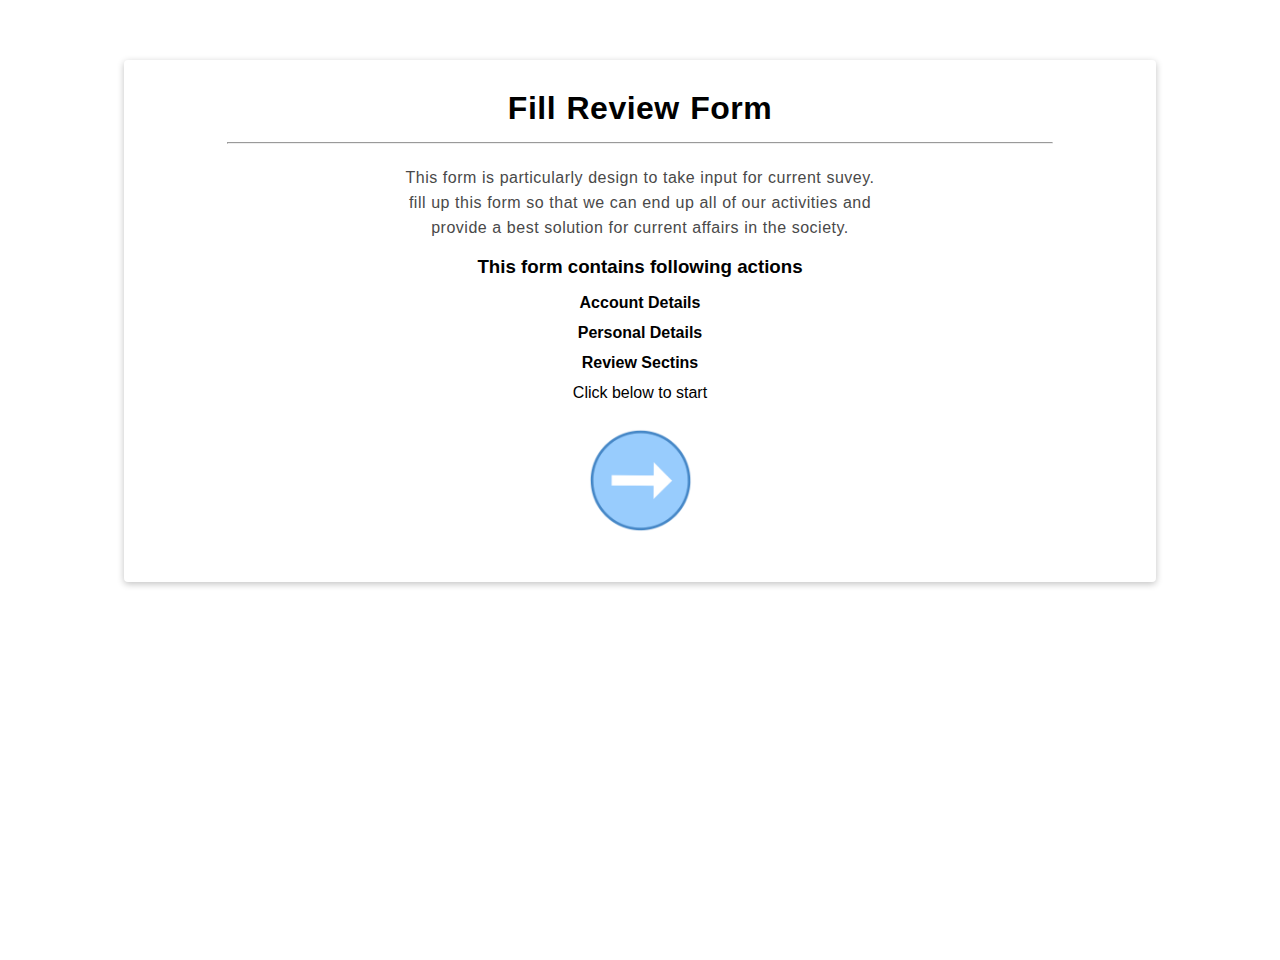
<file: index.html>
<!DOCTYPE html>
<html lang="en">
  <head>
    <meta charset="UTF-8" />
    <meta http-equiv="X-UA-Compatible" content="IE=edge" />
    <meta name="viewport" content="width=device-width, initial-scale=1.0" />
    <title>Form Assignment</title>
    <link rel="stylesheet" href="style.css" />
  </head>
  <body>
    <div class="container">
      <div class="first">
        <h1 class="fillform">Fill Review Form</h1>
        <hr />

        <p class="paragraph">
          This form is particularly design to take input for current suvey.
          <br />
          fill up this form so that we can end up all of our activities and
          <br />
          provide a best solution for current affairs in the society.
        </p>

        <h3>This form contains following actions</h3>
        <p><b>Account Details</b></p>
        <p><b>Personal Details</b></p>
        <p><b>Review Sectins</b></p>
        <p>Click below to start</p>
        <a class="golbtn" href="step1.html"
          ><img src="index.png" width="105px" alt=""
        /></a>
      </div>
    </div>
  </body>
</html>
</file>
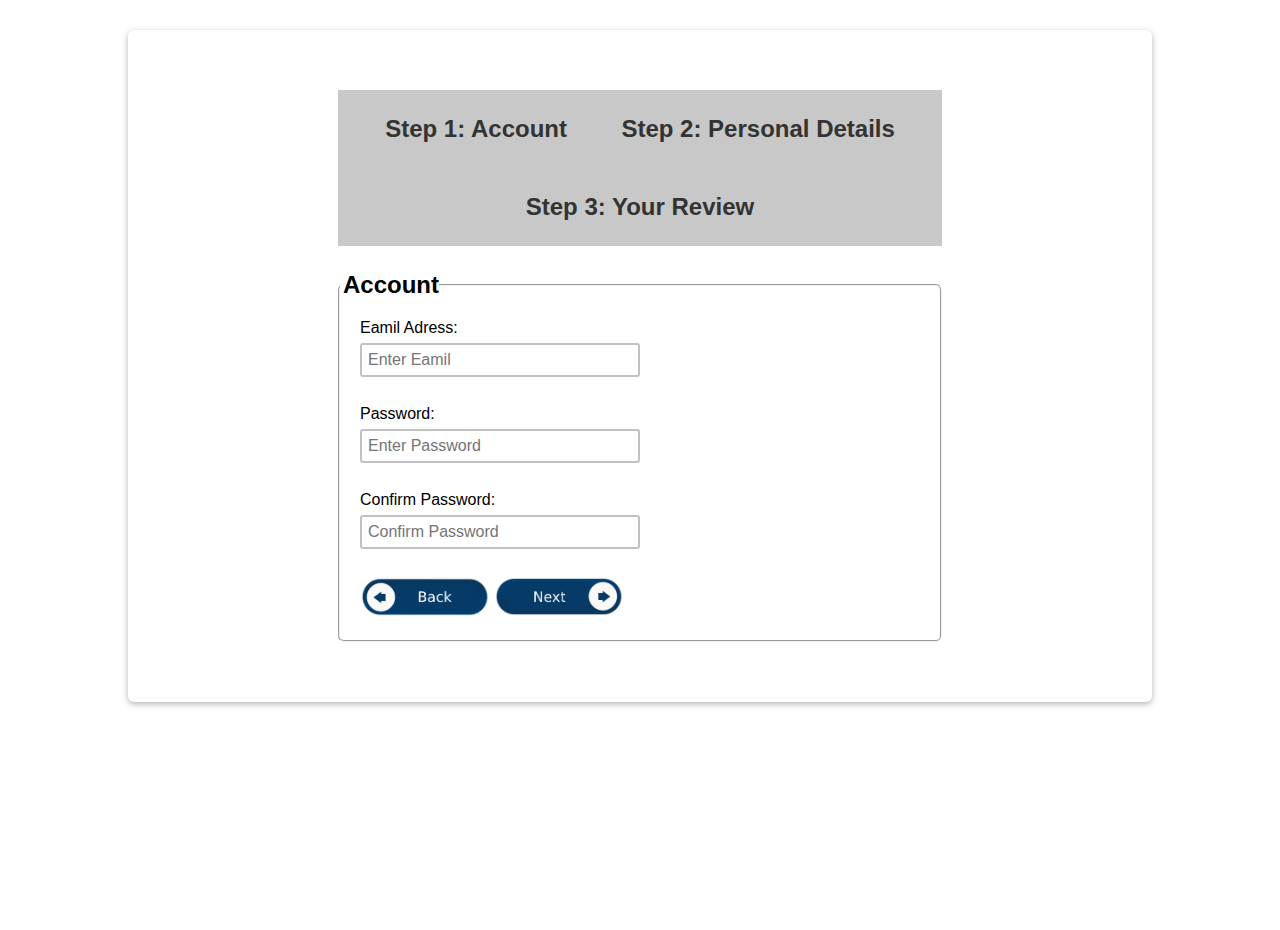
<file: step1.html>
<!DOCTYPE html>
<html lang="en">
  <head>
    <meta charset="UTF-8" />
    <meta http-equiv="X-UA-Compatible" content="IE=edge" />
    <meta name="viewport" content="width=device-width, initial-scale=1.0" />
    <title>Form Assignment</title>
    <link rel="stylesheet" href="style.css" />
  </head>
  <body>
    <div class="step">
      <div class="inside">
        <ul>
          <li>
            <a href="step1.html"><h2 class="h2">Step 1: Account</h2></a>
          </li>
          <li>
            <a href="step2.html"
              ><h2 class="h2">Step 2: Personal Details</h2></a
            >
          </li>
          <li>
            <a href="step3.html"><h2 class="h2">Step 3: Your Review</h2></a>
          </li>
        </ul>
        <fieldset>
          <legend><h2>Account</h2></legend>
          <div class="form">
            <label for="email">Eamil Adress:</label>
            <input
              type="email"
              id="email"
              name="email"
              placeholder="Enter Eamil"
            />

            <label for="password">Password:</label>
            <input type="password" id="password" placeholder="Enter Password" />

            <label for="cp">Confirm Password:</label>
            <input type="password" id="cp" placeholder="Confirm Password" />
            <br />
            <a href="index.html"><img width="130px" src="back.png" alt="" /></a>
            <a href="step2.html"><img width="130px" src="next.png" alt="" /></a>
          </div>
        </fieldset>
      </div>
    </div>
  </body>
</html>
</file>
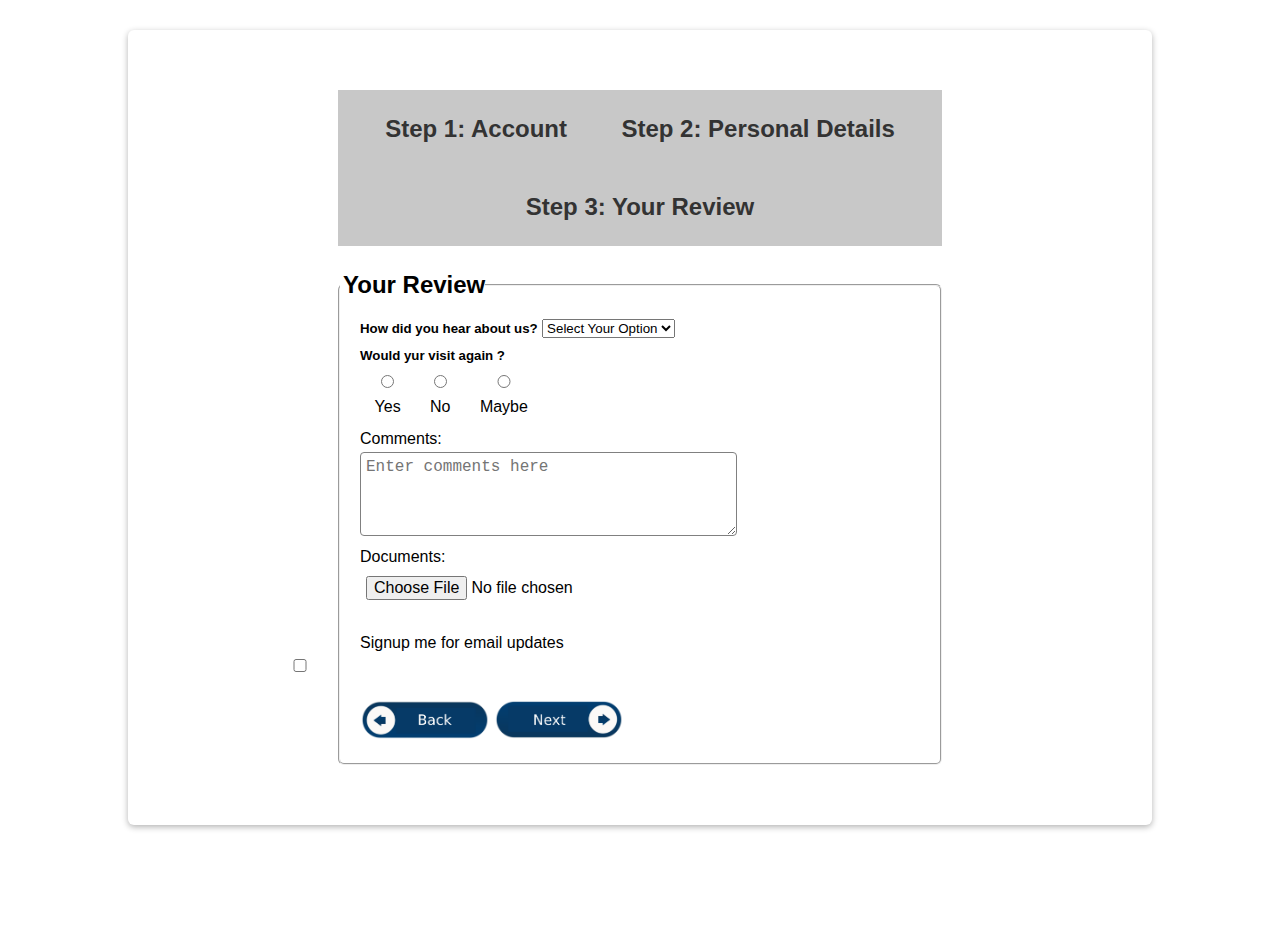
<file: step2.html>
<!DOCTYPE html>
<html lang="en">
  <head>
    <meta charset="UTF-8" />
    <meta http-equiv="X-UA-Compatible" content="IE=edge" />
    <meta name="viewport" content="width=device-width, initial-scale=1.0" />
    <title>Form Assignment</title>
    <link rel="stylesheet" href="style.css" />
  </head>
  <body>
    <div class="step">
      <div class="inside">
        <ul>
          <li>
            <a href="step1.html"><h2 class="h2">Step 1: Account</h2></a>
          </li>
          <li>
            <a href="step2.html"
              ><h2 class="h2">Step 2: Personal Details</h2></a
            >
          </li>
          <li>
            <a href="step3.html"><h2 class="h2">Step 3: Your Review</h2></a>
          </li>
        </ul>
        <fieldset>
          <legend><h2>Your Review</h2></legend>
          <div class="form">
            <h5 class="h5">How did you hear about us?</h5>
            <select name="" id="">
              <option value="Select Your Option">Select Your Option</option>
              <option value="Select Your Option">Social Media</option>
              <option value="Select Your Option">Website</option>
              <option value="Select Your Option">Frieds Circle</option>
            </select>

            <h5>Would yur visit again ?</h5>
            <div class="radio">
              <div class="ander">
                <p class="phe">
                  <input class="inputhe" type="radio" name="wish" id="" />
                  Yes
                </p>
              </div>
              <p class="phe">
                <input class="inputhe" type="radio" name="wish" id="" />
                No
              </p>
              <p class="phe">
                <input class="inputhe" type="radio" name="wish" id="" />
                Maybe
              </p>
            </div>

            <label class="comments" for="comments">Comments:</label>
            <textarea
              name=""
              id="comments"
              cols="35"
              placeholder="Enter comments here"
              rows="4"
            ></textarea>
            <label for="documents" class="comments">Documents:</label>
            <input type="file" class="file" />
            <br />
            <label class="signup" for="">Signup me for email updates</label>
            <input class="check" type="checkbox" name="" id="" />
            <br />
            <a href="step1.html"><img width="130px" src="back.png" alt="" /></a>
            <a href="step3.html"><img width="130px" src="next.png" alt="" /></a>
          </div>
        </fieldset>
      </div>
    </div>
  </body>
</html>
</file>
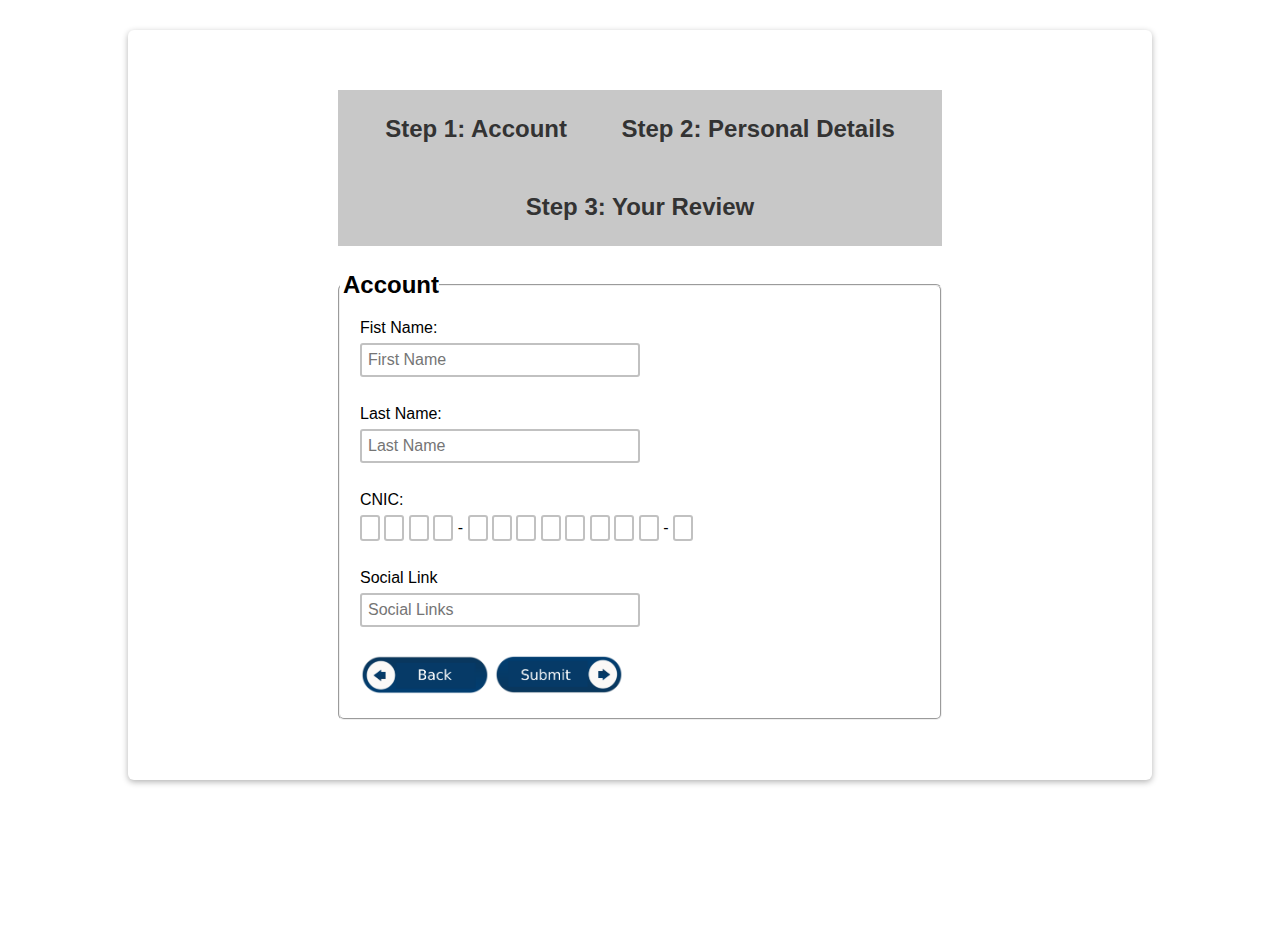
<file: step3.html>
<!DOCTYPE html>
<html lang="en">
  <head>
    <meta charset="UTF-8" />
    <meta http-equiv="X-UA-Compatible" content="IE=edge" />
    <meta name="viewport" content="width=device-width, initial-scale=1.0" />
    <title>Form Assignment</title>
    <link rel="stylesheet" href="style.css" />
  </head>
  <body>
    <div class="step">
      <div class="inside">
        <ul>
          <li>
            <a href="step1.html"><h2 class="h2">Step 1: Account</h2></a>
          </li>
          <li>
            <a href="step2.html"
              ><h2 class="h2">Step 2: Personal Details</h2></a
            >
          </li>
          <li>
            <a href="step3.html"><h2 class="h2">Step 3: Your Review</h2></a>
          </li>
        </ul>
        <fieldset>
          <legend><h2>Account</h2></legend>
          <div class="form">
            <label for="email">Fist Name:</label>
            <input
              type="text"
              id="email"
              name="email"
              placeholder="First Name"
            />

            <label for="password">Last Name:</label>
            <input type="text" placeholder="Last Name" />

            <label for="cp">CNIC:</label>
            <input
              type="text"
              maxlength="1"
              size="3"
              id="cnic"
              placeholder=""
            />
            <input
              type="text"
              maxlength="1"
              size="3"
              id="cnic"
              placeholder=""
            />
            <input
              type="text"
              maxlength="1"
              size="3"
              id="cnic"
              placeholder=""
            />
            <input
              type="text"
              maxlength="1"
              size="3"
              id="cnic"
              placeholder=""
            />
            -
            <input
              type="text"
              maxlength="1"
              size="3"
              id="cnic"
              placeholder=""
            />
            <input
              type="text"
              maxlength="1"
              size="3"
              id="cnic"
              placeholder=""
            />
            <input
              type="text"
              maxlength="1"
              size="3"
              id="cnic"
              placeholder=""
            />
            <input
              type="text"
              maxlength="1"
              size="3"
              id="cnic"
              placeholder=""
            />
            <input
              type="text"
              maxlength="1"
              size="3"
              id="cnic"
              placeholder=""
            />
            <input
              type="text"
              maxlength="1"
              size="3"
              id="cnic"
              placeholder=""
            />
            <input
              type="text"
              maxlength="1"
              size="3"
              id="cnic"
              placeholder=""
            />
            <input
              type="text"
              maxlength="1"
              size="3"
              id="cnic"
              placeholder=""
            />
            -
            <input
              type="text"
              maxlength="1"
              size="3"
              id="cnic"
              placeholder=""
            />

            <label for="">Social Link</label>
            <input type="url" placeholder="Social Links" />

            <br />
            <a href="step2.html"><img width="130px" src="back.png" alt="" /></a>
            <a href="last.html"
              ><img width="130px" src="submit.png" alt=""
            /></a>
          </div>
        </fieldset>
        <!-- <input type="email" name="email" size="30" maxlength="100" /> -->
      </div>
    </div>
  </body>
</html>
</file>
<file: style.css>
*{
    margin: 0;
    padding: 0;
    box-sizing: border-box;
}
body{
    font-family: sans-serif;
    width: 100vw;
    height: 100vh;
    overflow: hidden;
}
#cnic{
    size: 1;
    width: 20px;
    
    
    padding: 2px 3px;
}
.container{
    width: 90%;
    margin: 10px auto;
}
.first{
    text-align: center;
    padding: 30px;
    margin: 60px;
    border-radius: 4px;
    box-shadow: 0px 2px 7px rgb(194, 194, 194);
}
h3{
    margin-top: 10px;
    margin-bottom: 10px;
}
p{
    text-align: center;
    padding: 6px;
}
.golbtn img{
    margin-top: 20px;
    margin-bottom: 15px;
}
.paragraph{
    line-height: 25px;
    letter-spacing: .5px;
    word-spacing: .2px;
    /* opacity: 0.84; */
    color: rgb(73, 73, 73);
    /* margin-top: 10px; */
}
hr{
    margin: 15px auto;
    width: 85%;
}
.fillform{
    letter-spacing: .5px;
    word-spacing: 1px;
}
a{
    text-decoration: none;
}
fieldset{
    margin-top: 25px;
    border-radius:6px;
}
legend{
    padding-left: 3px;
}
.form{
    margin: 20px;
}
label{
    padding-bottom: 6px;
    display: block;
}
input{
    font-size: 16px;
    border-radius: 3px;
    outline: none;
    border: 2px solid rgba(138, 138, 138, 0.534);
    margin-bottom: 28px;
    padding: 6px;
    width: 50%;
}
ul{
    background-color: rgb(200, 200, 200);
    text-align: center;
    width: 100%;
}
ul li{
    list-style: none;
    display: flex;
    display: inline-block;
    margin: 0;
    padding: 0;
    text-align: center;
    margin: 20px auto;
    justify-content: center;
    align-items: center;
}
.h5{
    display: inline-block;
    margin-bottom: 12px;
}
.step{
    box-shadow: 0px 2px 6px rgb(179, 179, 179);
    border-radius: 6px;
    width: 80%;
    margin: 30px auto;
}
.inside{
    padding: 60px 210px;
}
.h2{
    color: rgb(51, 51, 51);
    padding: 5px 25px;
}
.radio{
    margin-top: 5px;
    flex-direction: row;
    display: flex;
}
.inputhe{
    /* margin-left: 20px; */
    margin-bottom: 10px;
}
textarea{
    padding: 5px;
    font-size: 16px;
    border-radius: 4px;
    border: 1px solid gray;
    outline: none;
}
.comments{
    margin-top: 8px;
    margin-bottom: -2px;
}
.file{
    border: none;
    margin-top: 0px;
}
.check{
    box-sizing: border-box;
    margin-top: 0px;
    margin-left: -200px;
}

.green{
    color: rgb(20, 134, 0);
}
.purple{
    margin: 10px 0px 10px 0px;
    color: rgb(182, 44, 182);
}
img.topse{
    margin-top: 40px;
    /* margin-bottom: 30px; */
}
.blue{
    color: rgb(0, 84, 219);
    margin-top: 10px;
    margin-bottom: 50px;
}
</file>
